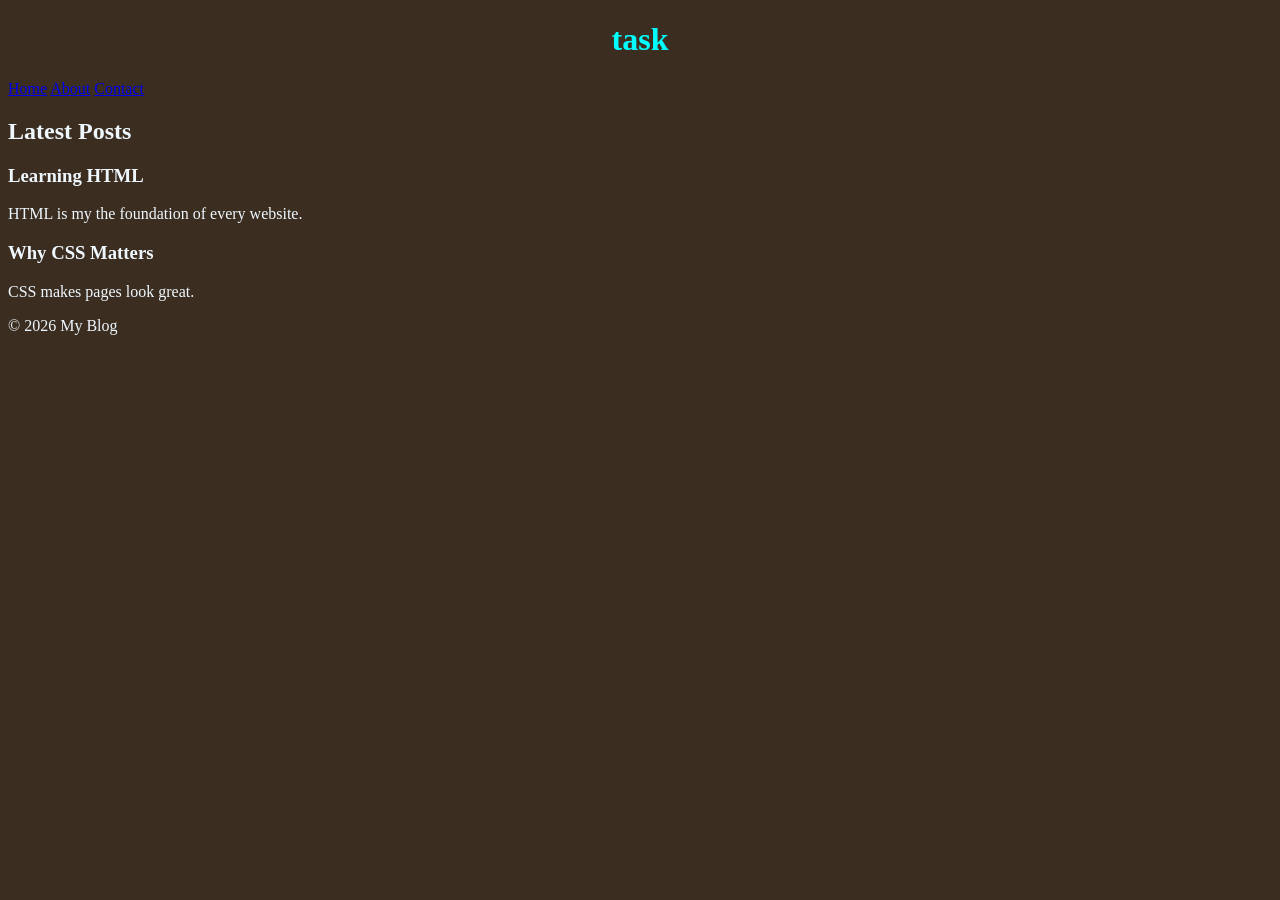
<file: index.html>
<!DOCTYPE html>
<html lang="en">
<head>
    <meta charset="UTF-8">
    <meta name="viewport" content="width=device-width, initial-scale=1.0">
    <title>task</title>
    <link rel="stylesheet" href="stylesheet.css">
</head>
<body>
    <header>
        <h1>task</h1>
        <nav>
            <a href="index.html">Home</a>
            <a href="about.html">About</a>
            <a href="contact.html">Contact</a>
        </nav>
    </header>
    <main>
        <section>
            <h2>Latest Posts</h2>
            <article>
                <h3>Learning HTML</h3>
                <P>HTML is my the foundation of every website.</P>
            </article>

            <article>
                <h3>Why CSS Matters</h3>
                <P>CSS makes pages look great.</P>
            </article>

        </section>
    </main>
    <footer>
        <p>&copy; 2026 My Blog</p>
    </footer>
</body>
</html>
</file>
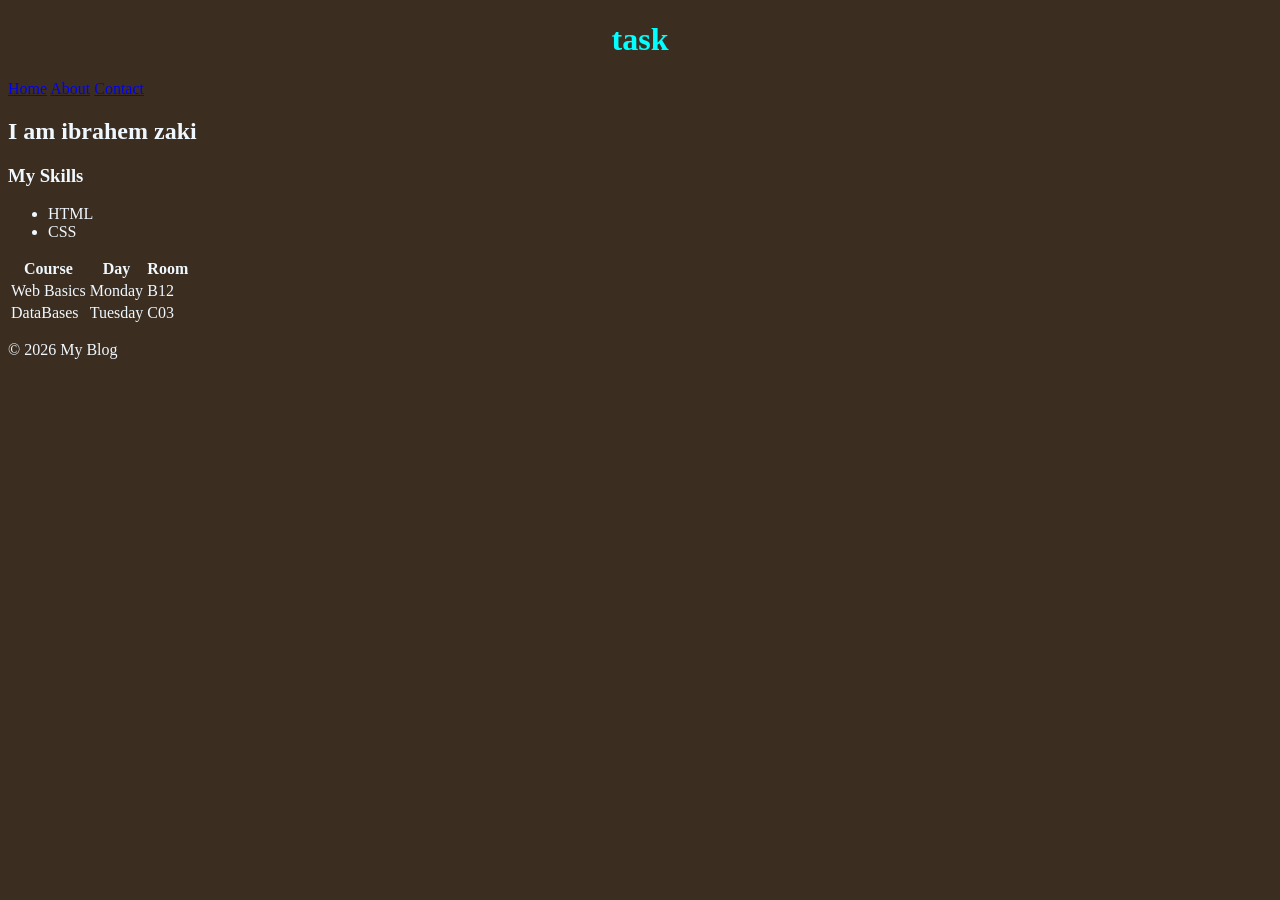
<file: about.html>
<!DOCTYPE html>
<html lang="en">
<head>
    <meta charset="UTF-8">
    <meta name="viewport" content="width=device-width, initial-scale=1.0">
    <title>task</title>
    <link rel="stylesheet" href="stylesheet.css">
</head>
<body>
    <header>
        <h1>task</h1>
        <nav>
            <a href="index.html">Home</a>
            <a href="about.html">About</a>
            <a href="contact.html">Contact</a>
        </nav>
    </header>
    <main>
      <h2>I am ibrahem zaki </h2>
      <h3>My Skills</h3>
      <ul>
        <li>HTML</li>
        <li>CSS</li>
      </ul>
      <table> 
        <thead> 
            <tr>
                <th>Course</th><th>Day</th><th>Room</th>
            </tr>
        </thead>
        <tbody>
            <tr>
                <td>Web Basics</td> <td>Monday</td><td>B12</td>
            </tr>
            <tr>
                <td>DataBases</td><td>Tuesday</td><td>C03</td>
            </tr>
        </tbody>
      </table>
    </main>
    <footer>
        <p>&copy; 2026 My Blog</p>
    </footer>
</body>
</html>
</file>
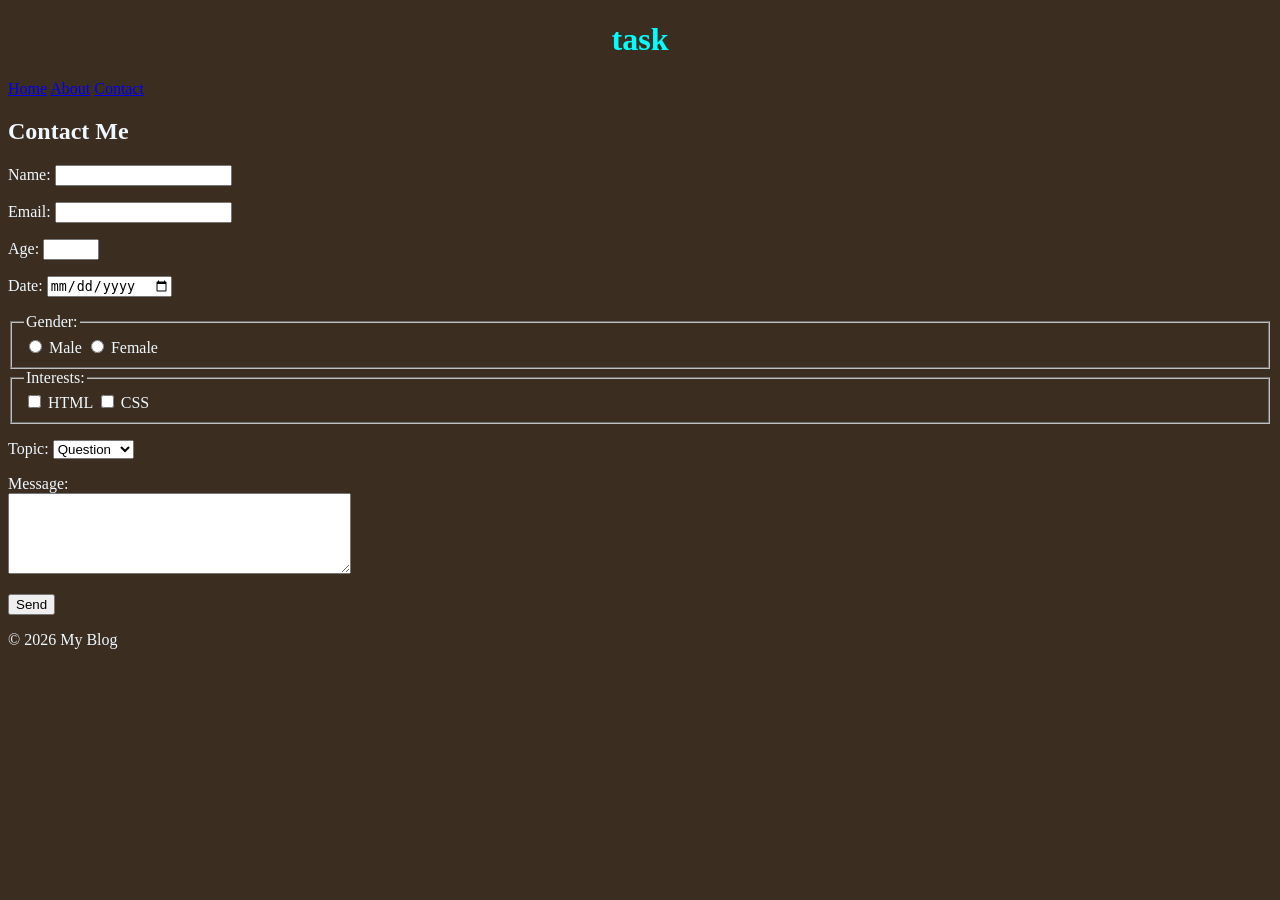
<file: contact.html>
<!DOCTYPE html>
<html lang="en">
<head>
    <meta charset="UTF-8">
    <meta name="viewport" content="width=device-width, initial-scale=1.0">
    <title>task</title>
    <link rel="stylesheet" href="stylesheet.css">
</head>
<body>
    <header>
        <h1>task</h1>
        <nav>
            <a href="index.html">Home</a>
            <a href="about.html">About</a>
            <a href="contact.html">Contact</a>
        </nav>
    </header>
    <main>
        <h2>Contact Me</h2>
        <form action="#" method="post">

            <p>
                <label for="name">Name:</label>
                <input type="text" id="name" name="name" required>
            </p>

            <p>
                <label for="email">Email:</label>
                <input type="email" id="email" name="email" required>
            </p>

            <p>
                <label for="age">Age:</label>
                <input type="number" id="age" name="age" min="1" max="120">
            </p>

            <p>
                <label for="date">Date:</label>
                <input type="date" id="date" name="date">
            </p>

            <fieldset>
                <legend>Gender:</legend>
                <input type="radio" id="male" name="gender" value="male">
                <label for="male">Male</label>
                <input type="radio" id="female" name="gender" value="female">
                <label for="female">Female</label>
            </fieldset>

            <fieldset>
                <legend>Interests:</legend>
                <input type="checkbox" id="html" name="interests" value="html">
                <label for="html">HTML</label>
                <input type="checkbox" id="css" name="interests" value="css">
                <label for="css">CSS</label>
            </fieldset>

            <p>
                <label for="topic">Topic:</label>
                <select id="topic" name="topic">
                    <option value="question">Question</option>
                    <option value="feedback">Feedback</option>
                    <option value="other">Other</option>
                </select>
            </p>

            <p>
                <label for="message">Message:</label><br>
                <textarea id="message" name="message" rows="5" cols="40"></textarea>
            </p>

            <button type="submit">Send</button>
        </form>
    </main>
    <footer>
        <p>&copy; 2026 My Blog</p>
    </footer>
</body>
</html>
</file>
<file: stylesheet.css>
h1{
    color: rgb(0, 255, 255);
    width: 100%;
    text-align: center;
}
body{
    background-color: rgb(59, 46, 33);
    color: aliceblue;
}
</file>
